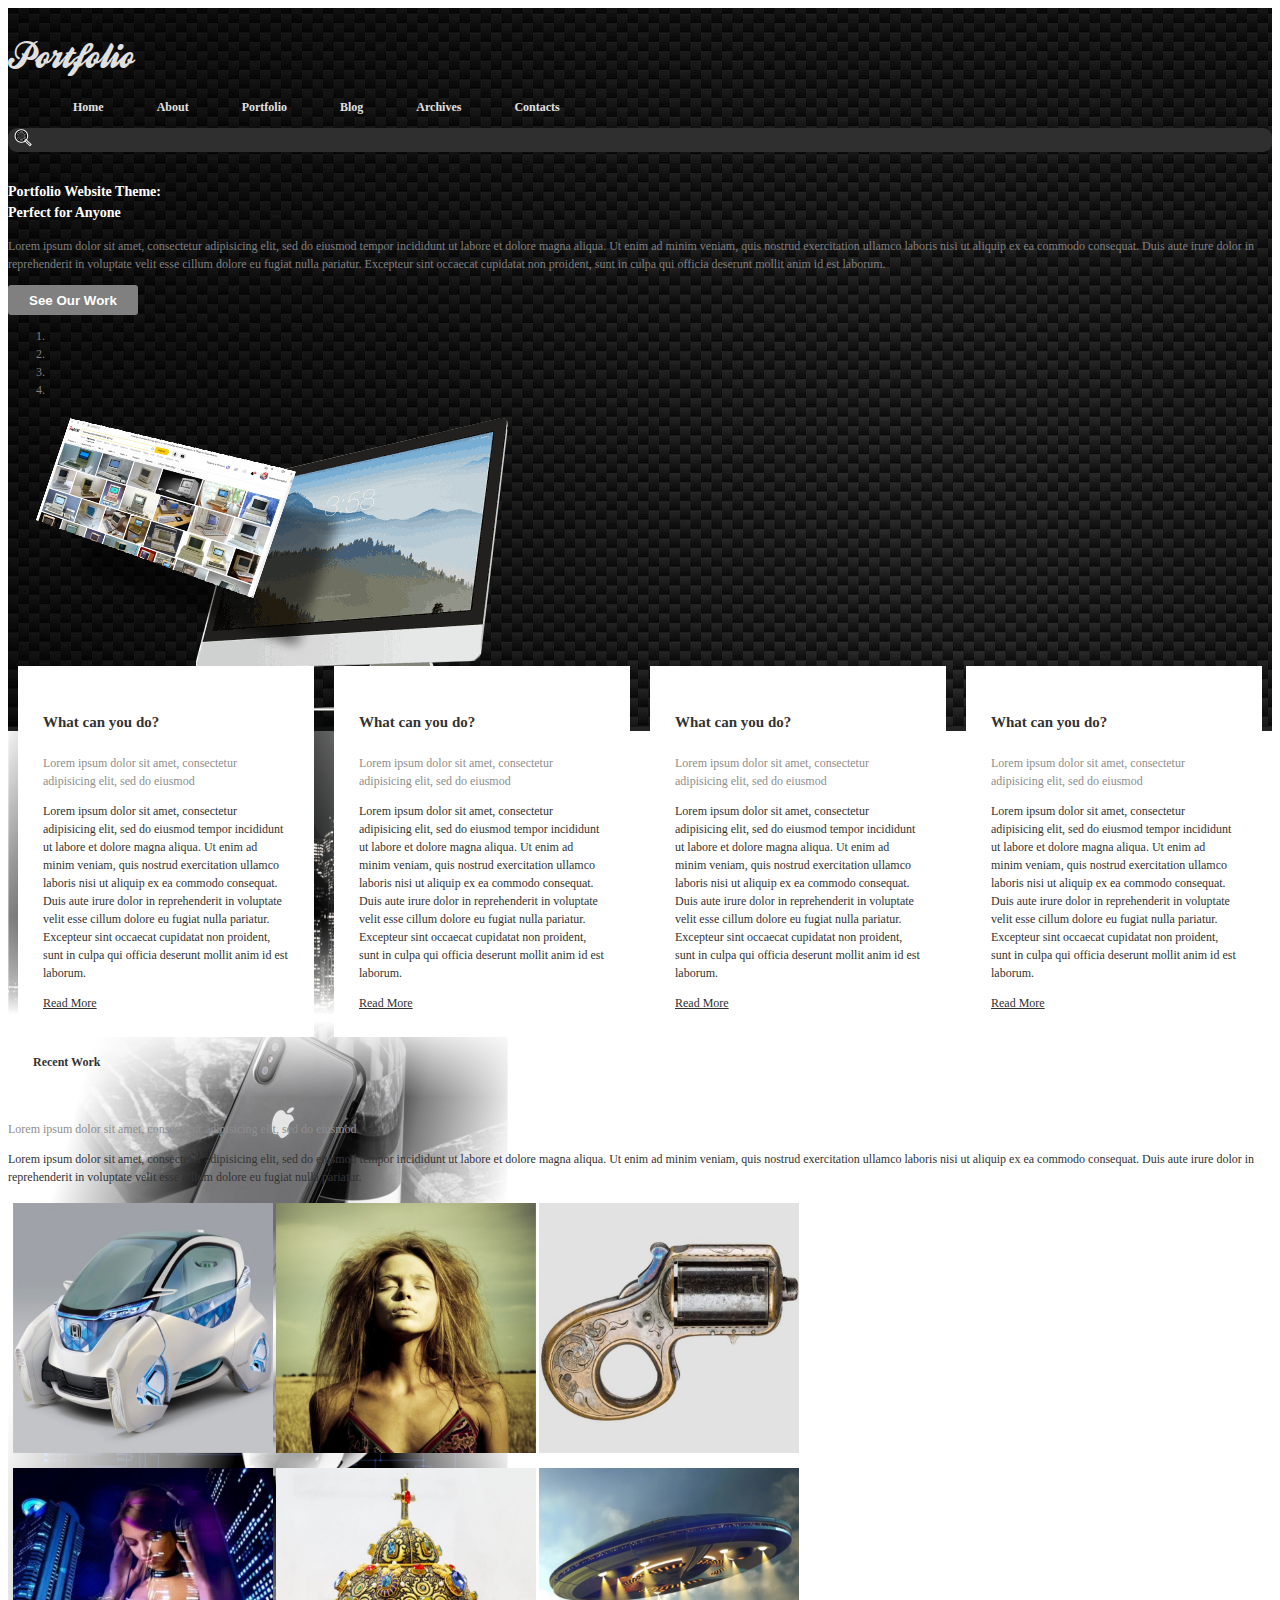
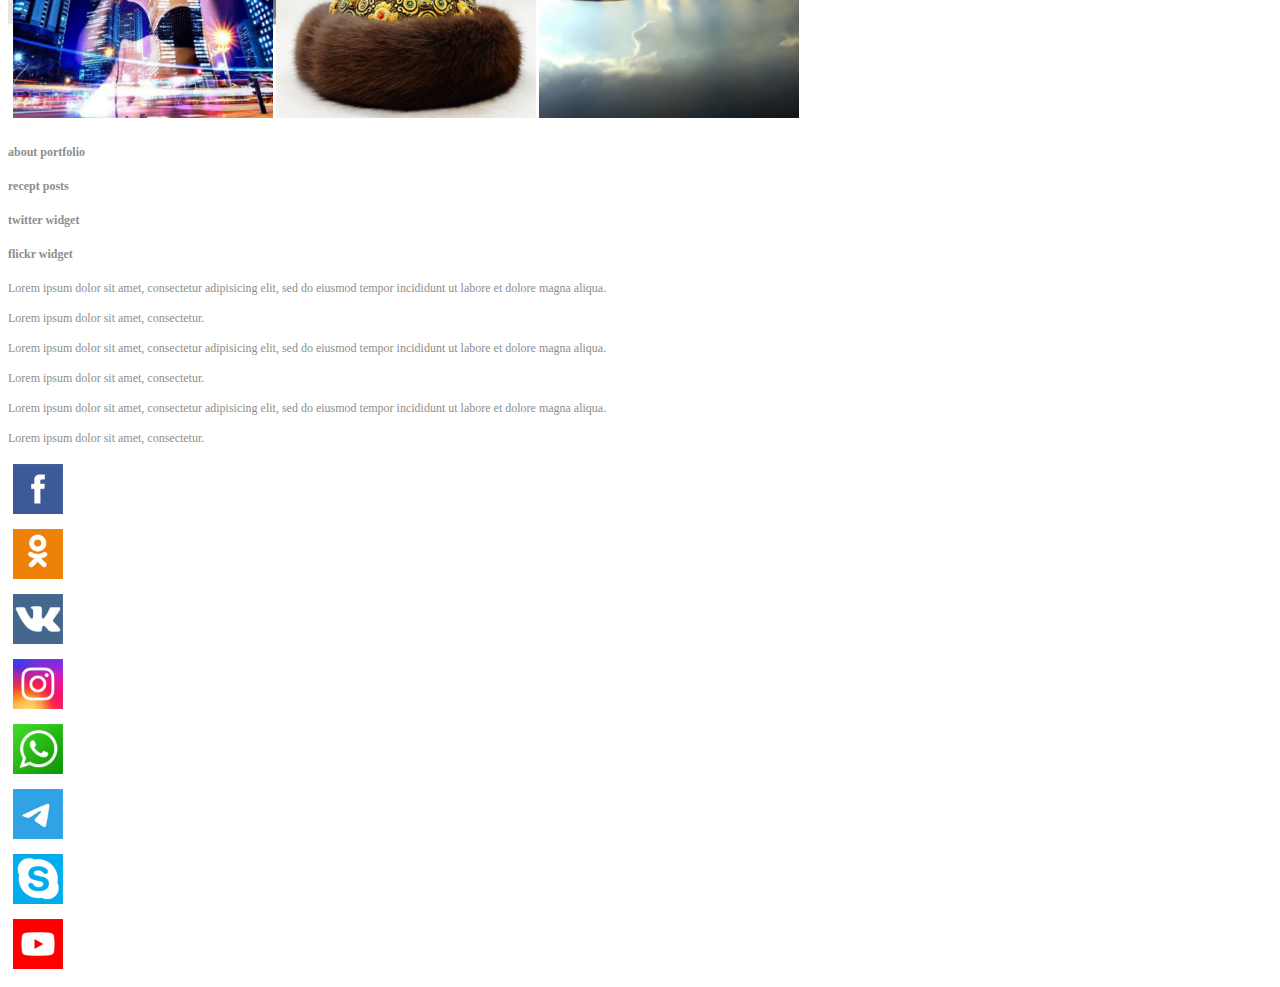
<file: index.html>
<!doctype html>
<html lang="en">
  <head>
    <!-- Required meta tags -->
    <meta charset="utf-8">
    <meta name="viewport" content="width=device-width, initial-scale=1, shrink-to-fit=no">

    <!-- Bootstrap CSS -->
    <link rel="stylesheet" href="https://stackpath.bootstrapcdn.com/bootstrap/4.1.3/css/bootstrap.min.css" integrity="sha384-MCw98/SFnGE8fJT3GXwEOngsV7Zt27NXFoaoApmYm81iuXoPkFOJwJ8ERdknLPMO" crossorigin="anonymous">

    <link rel="stylesheet" type="text/css" href="css/main.css">

    <title>Макет</title>
  </head>
  <body>
    <div class="top-block">
      <div class="container">
        <header>
          <div class="row a">
            <div class="col-md-2">
              <a class="logo" href="#">Portfolio</a>
          </div>
            <div class="col-md-8">
              <nav>
                <ul class="menu-top">
                  <li><a href="#">Home</a></li>
                  <li><a href="#">About</a></li>
                  <li><a href="#">Portfolio</a></li>
                  <li><a href="#">Blog</a></li>
                  <li><a href="#">Archives</a></li>
                  <li><a href="#">Contacts</a></li>
                </ul>
              </nav>
            </div>
            <div class="col-md-2">
              <form href="#">
                <button><img src="img/lupaa.png" alt="search"></button>
                <input type="text" name="search">
              </form>
            </div>  
          </div>
        </header>
      <div class="row">
        <div class="col-md-5">
          <h3>Portfolio Website Theme: <Br/> Perfect for Anyone</h3>
          <p>Lorem ipsum dolor sit amet, consectetur adipisicing elit, sed do eiusmod
          tempor incididunt ut labore et dolore magna aliqua. Ut enim ad minim veniam,
          quis nostrud exercitation ullamco laboris nisi ut aliquip ex ea commodo
          consequat. Duis aute irure dolor in reprehenderit in voluptate velit esse
          cillum dolore eu fugiat nulla pariatur. Excepteur sint occaecat cupidatat non
          proident, sunt in culpa qui officia deserunt mollit anim id est laborum.</p>
          <button type="button" class="knopka">See Our Work</button>
        </div>
        <div class="col-md-6">  
          <div class="carousel slide" id="carouselSlide" data-ride="carousel">
            <ol class="carousel-indicators">
              <li data-target="#carouselExampleIndicators" data-slide-to="0" class="active"></li>
              <li data-target="#carouselExampleIndicators" data-slide-to="1"></li>
              <li data-target="#carouselExampleIndicators" data-slide-to="2"></li>
              <li data-target="#carouselExampleIndicators" data-slide-to="3"></li>
            </ol>
            <div class="carousel-inner">
              <div class="carousel-item active">
                <img class="d-block w-100" src="img/mac.png" alt="First slide">
              </div>
              <div class="carousel-item">
                <img class="d-block w-100" src="img/moscowcity.png" alt="Second slide">
              </div>
              <div class="carousel-item">
                <img class="d-block w-100" src="img/iphone.png" alt="Third slide">
              </div>
              <div class="carousel-item">
                <img class="d-block w-100" src="img/nano.png" alt="Fourth slide">
              </div>
            </div>
            <a class="carousel-control-prev" href="#carouselSlide" role="button" data-slide="prev">
              <span class="carousel-control-prev-icon" aria-hidden="true"></span>
            </a>
            <a class="carousel-control-next" href="#carouselSlide" role="button" data-slide="next">
              <span class="carousel-control-next-icon" aria-hidden="true"></span>
            </a>
          </div>
        </div>
      </div>
     </div>
    </div>
    <div class="middle-white-block">
      <div class="container">
       <div class="flex-block">
        <div class="flex-item">
          <h4>What can you do?</h4>
          <p class="grey">Lorem ipsum dolor sit amet, consectetur adipisicing elit, sed do eiusmod</p>
          <p>Lorem ipsum dolor sit amet, consectetur adipisicing elit, sed do eiusmod
          tempor incididunt ut labore et dolore magna aliqua. Ut enim ad minim veniam,
          quis nostrud exercitation ullamco laboris nisi ut aliquip ex ea commodo
          consequat. Duis aute irure dolor in reprehenderit in voluptate velit esse
          cillum dolore eu fugiat nulla pariatur. Excepteur sint occaecat cupidatat non
          proident, sunt in culpa qui officia deserunt mollit anim id est laborum.</p>
          <a href="#" class="read-more">Read more</a>
          <!--<button href="#" type="button" class="btn btn-light">Read more</button>-->
        </div>
        <div class="flex-item">
          <h4>What can you do?</h4>
          <p class="grey">Lorem ipsum dolor sit amet, consectetur adipisicing elit, sed do eiusmod</p>
          <p>Lorem ipsum dolor sit amet, consectetur adipisicing elit, sed do eiusmod
          tempor incididunt ut labore et dolore magna aliqua. Ut enim ad minim veniam,
          quis nostrud exercitation ullamco laboris nisi ut aliquip ex ea commodo
          consequat. Duis aute irure dolor in reprehenderit in voluptate velit esse
          cillum dolore eu fugiat nulla pariatur. Excepteur sint occaecat cupidatat non
          proident, sunt in culpa qui officia deserunt mollit anim id est laborum.</p>
          <a href="#" class="read-more">Read more</a>
        </div>
        <div class="flex-item">
          <h4>What can you do?</h4>
          <p class="grey">Lorem ipsum dolor sit amet, consectetur adipisicing elit, sed do eiusmod</p>
          <p>Lorem ipsum dolor sit amet, consectetur adipisicing elit, sed do eiusmod
          tempor incididunt ut labore et dolore magna aliqua. Ut enim ad minim veniam,
          quis nostrud exercitation ullamco laboris nisi ut aliquip ex ea commodo
          consequat. Duis aute irure dolor in reprehenderit in voluptate velit esse
          cillum dolore eu fugiat nulla pariatur. Excepteur sint occaecat cupidatat non
          proident, sunt in culpa qui officia deserunt mollit anim id est laborum.</p>
          <a href="#" class="read-more">Read more</a>
        </div>
        <div class="flex-item">
          <h4>What can you do?</h4>
          <p class="grey">Lorem ipsum dolor sit amet, consectetur adipisicing elit, sed do eiusmod</p>
          <p>Lorem ipsum dolor sit amet, consectetur adipisicing elit, sed do eiusmod
          tempor incididunt ut labore et dolore magna aliqua. Ut enim ad minim veniam,
          quis nostrud exercitation ullamco laboris nisi ut aliquip ex ea commodo
          consequat. Duis aute irure dolor in reprehenderit in voluptate velit esse
          cillum dolore eu fugiat nulla pariatur. Excepteur sint occaecat cupidatat non
          proident, sunt in culpa qui officia deserunt mollit anim id est laborum.</p>
          <a href="#" class="read-more">Read more</a>
        </div>
       </div>

       <h4 class="title-recent">Recent Work</h4>
       <div class="row">
        <div class="col-md-3">
         <p class="grey">Lorem ipsum dolor sit amet, consectetur adipisicing elit, sed do eiusmod</p>
         <p style="color: #333">Lorem ipsum dolor sit amet, consectetur adipisicing elit, sed do eiusmod
         tempor incididunt ut labore et dolore magna aliqua. Ut enim ad minim veniam,
         quis nostrud exercitation ullamco laboris nisi ut aliquip ex ea commodo
         consequat. Duis aute irure dolor in reprehenderit in voluptate velit esse
         cillum dolore eu fugiat nulla pariatur.</p>
        </div>
        <div class="col-md-3 tip" data-title="CAR">
        <a href="#">
        <img class="w100" src="img/car22.png" alt="image"></a>
        </div>
        <div class="col-md-3 tip" data-title="GIRL">
        <a href="#">
        <img class="w100" src="img/girl.jpg" alt="image"></a>
        </div>
        <div class="col-md-3 tip" data-title="GUN">
        <a href="#">
        <img class="w100" src="img/gun.png" alt="image"></a>
        </div>
       </div>
    <div class="row">
      <div class="col-md-3 tip" data-title="TRANCE" style="margin-left: auto;">
        <a href="#">
        <img class="w100" src="img/trance.jpg" alt="image"></a>
      </div>
      <div class="col-md-3 tip" data-title="MONOMAH">
        <a href="#">
        <img class="w100" src="img/monomah.jpg" alt="image"></a>
      </div>
      <div class="col-md-3 tip" data-title="FLYING SAUCER">
        <a href="#">
        <img class="w100" src="img/fly.jpg" alt="image"></a>
      </div>
    </div>
    </div>
    </div>

    <footer>
      <div class="top-footer">
        <div class="container">
          <div class="row">
            <div class="col-md-3">
              <h4 class="footer-title">about portfolio</h4>              
            </div>
            <div class="col-md-3">
              <h4 class="footer-title">recept posts</h4>              
            </div>
            <div class="col-md-3">
              <h4 class="footer-title">twitter widget</h4>              
            </div>
            <div class="col-md-3">
              <h4 class="footer-title">flickr widget</h4>              
            </div>
          </div>
          <div class="row">
            <div class="col-md-3">
              <p>Lorem ipsum dolor sit amet, consectetur adipisicing elit, sed do eiusmod
              tempor incididunt ut labore et dolore magna aliqua.</p>
              <p>Lorem ipsum dolor sit amet, consectetur.</p>
            </div>
            <div class="col-md-3">
              <p>Lorem ipsum dolor sit amet, consectetur adipisicing elit, sed do eiusmod
              tempor incididunt ut labore et dolore magna aliqua.</p>
              <p>Lorem ipsum dolor sit amet, consectetur.</p>
            </div>
            <div class="col-md-3">
              <p>Lorem ipsum dolor sit amet, consectetur adipisicing elit, sed do eiusmod
              tempor incididunt ut labore et dolore magna aliqua.</p>
              <p>Lorem ipsum dolor sit amet, consectetur.</p>
            </div>
            <div class="col-md-3">
             <div class="row">  
              <div class="col-md-3">
                <a href="#">
                  <img class="sots" src="img/fb.jpg" alt="FB"></a>
                </div>
              <div class="col-md-3">
                <a href="#">
                  <img class="sots" src="img/ok.jpg" alt="OK"></a>
                </div>
              <div class="col-md-3">
                <a href="#">
                  <img class="sots" src="img/vk.jpg" alt="VK"></a>
                </div>
              <div class="col-md-3">
                <a href="#">
                  <img class="sots" src="img/inst.jpg" alt="INST"></a>
                </div> 
             </div>
             <div class="row">
              <div class="col-md-3">
                <a href="#">
                  <img class="sots" src="img/wh.jpg" alt="WHATSAPP"></a>
                </div>
              <div class="col-md-3">
                <a href="#">
                  <img class="sots" src="img/tg.jpg" alt="TG"></a>
                </div>
              <div class="col-md-3">
                <a href="#">
                  <img class="sots" src="img/sk.jpg" alt="SK"></a>
                </div>
              <div class="col-md-3">
                <a href="#">
                  <img class="sots" src="img/yt.jpg" alt="YT"></a>
                </div>            
             </div>
          </div>
        </div>
      </div>
      <div class="bottom-footer color">
        

      </div>
    </footer>
    <!-- Optional JavaScript -->
    <!-- jQuery first, then Popper.js, then Bootstrap JS -->
    <script src="https://code.jquery.com/jquery-3.3.1.slim.min.js" integrity="sha384-q8i/X+965DzO0rT7abK41JStQIAqVgRVzpbzo5smXKp4YfRvH+8abtTE1Pi6jizo" crossorigin="anonymous"></script>
    <script src="https://cdnjs.cloudflare.com/ajax/libs/popper.js/1.14.3/umd/popper.min.js" integrity="sha384-ZMP7rVo3mIykV+2+9J3UJ46jBk0WLaUAdn689aCwoqbBJiSnjAK/l8WvCWPIPm49" crossorigin="anonymous"></script>
    <script src="https://stackpath.bootstrapcdn.com/bootstrap/4.1.3/js/bootstrap.min.js" integrity="sha384-ChfqqxuZUCnJSK3+MXmPNIyE6ZbWh2IMqE241rYiqJxyMiZ6OW/JmZQ5stwEULTy" crossorigin="anonymous"></script>
  </body>
</html>
</file>
<file: css/main.css>
@font-face
{
	font-family: ballpark;
	src: url(../fonts/BALLW___.TTF);
}

.top-block
{
	background-image: url("../img/oboi.jpg");
	border-bottom: 4px solid #242424;
}

body
{
    font-size: 12px;
    line-height: 1.5;
    color: #808080;
}

header
{
	padding-top: 24px; 
	padding-bottom: 15px;
}

ul li 
{
    display: inline;
    padding: 20px;

}

ul li a
{    
    color: #e0e0e0;
    text-decoration: none;
    font-weight: bold;
    border: 5px solid transparent;  
}

ul li a:hover
{
	color: #00ff00;
    background-color: #333333;
    text-decoration: none;
    border-color: #333333;
	border-radius: 3px;
	transition: 0.3s;
}
   
a.logo
{
	color: #e0e0e0;
	text-decoration: none;
	display: inline;
	font-size: 36px;
	font-family: ballpark;
}

a.logo:hover
{
	color: #fff;
	text-decoration: none;
	display: inline;
	font-size: 36px;
	font-family: ballpark;
}

input[type="text"]
{
	width: 75%;
}

input, button 
{
	background: transparent;
	border: none;
	color: #fff;
	font: 30pt;
}

form
{
	background: #2f2f2f;
	border-radius: 9px;
}

.a
{
	color: #e0e0e0;
}

.row h3
{
	color: #fff;
}

.knopka
{
	background: #808080;
	color: #fff;
	border-radius: 3px;
	font-weight: bold;
	width: 130px;
	height: 30px;
	transition: 0.3s;
}

.knopka:hover
{
	background: #696969;
}

.middle-white-block
{
	background-color: #fff;
	color: #333;
}

.flex-block
{
	display: flex;
}

.flex-item
{
	padding: 25px;
	margin-top: -65px;
	background-color: #fff;
	margin-left: 10px;
	margin-right: 10px;
}

.flex-item h4

{
	font-size: 15px;
	font-weight: bold;
}

.grey
{
	color: #8e8e8e;
}

.read-more
{
	color: #333;
	size: 12px;
	padding-top: 2px;
	padding-bottom: 2px;
	text-transform: capitalize;
}

.read-more:hover
{
	background-color: #808080;
	color: #fff;
	transition: 0.5s;
	text-decoration: none;
	border-radius: 1px;
}

.carousel img
{
	height: 300px;
}

.carousel
{
	height: 400px;
}

.w100
{
	width: 100%;
	height: 250px;
	padding: 5px;
}

.title-recent
{
	margin-left: 25px;
	margin-bottom: 30px;
	padding-bottom: 19px;
}

.tip 
{
    display: inline-block;
    position: relative;
}


.tip:hover::after 
{
    content: attr(data-title);
    position: absolute;
    left: 5px; right: 5px; bottom: 5px;
    z-index: 1;
    /*background: rgba(62,69,81,0.7);*/
    color: #fff;
    text-align: center;
    font-size: 11px;
    font-weight: bold;
    padding: 5px 10px;
    /*transition: 1s;*/
}

footer
{
	color: #8e8e8e;
}

.sots
{
	background-color: grey;
	height: 50px;
	margin: 5px;
}
</file>
